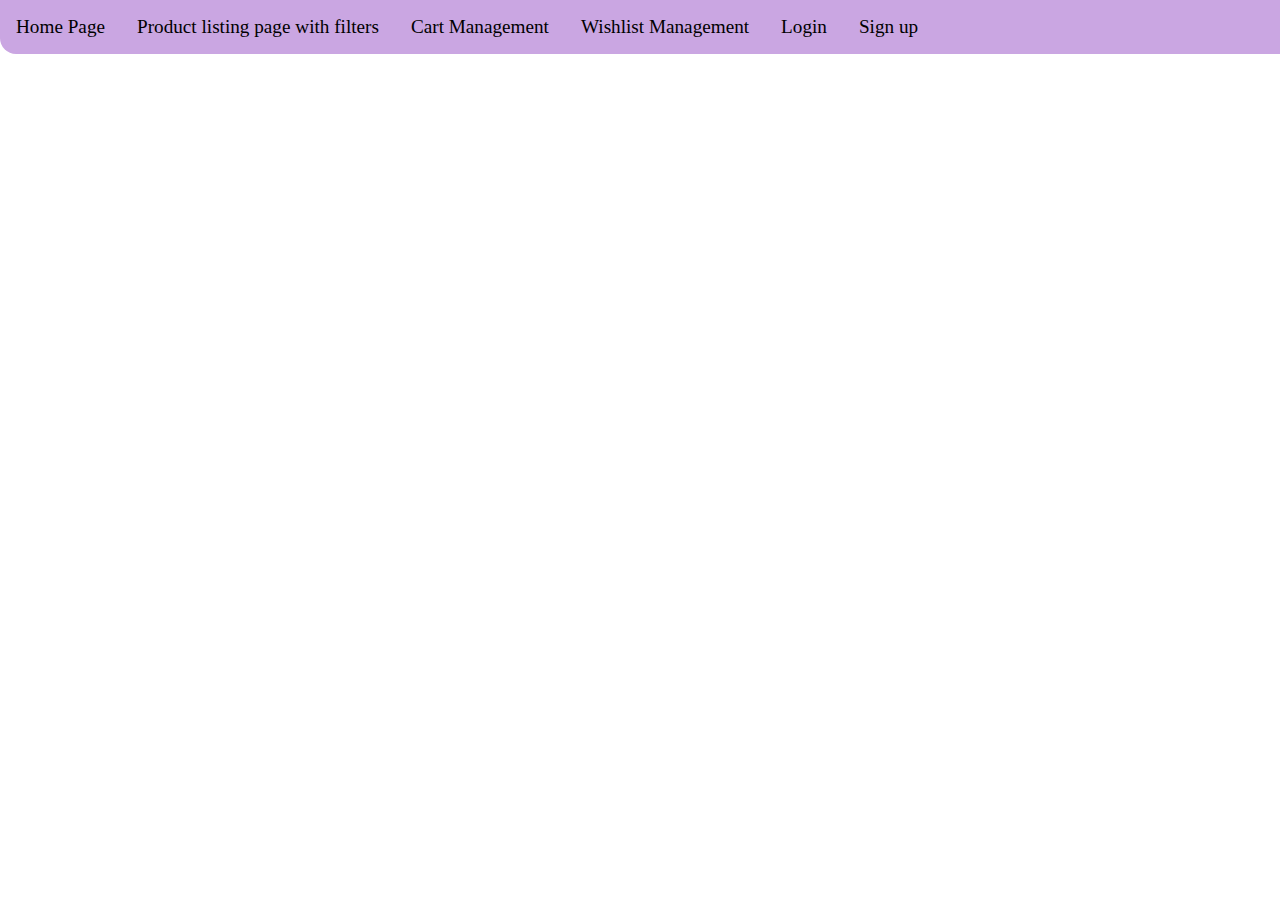
<file: index.html>
<!DOCTYPE html>
<html lang="en">
<head>
    <meta charset="UTF-8">
    <meta http-equiv="X-UA-Compatible" content="IE=edge">
    <meta name="viewport" content="width=device-width, initial-scale=1.0">
    <title>Links</title>
    <link rel="stylesheet" href="/styles.css">
</head>
<body>
    <ul class="container">
        <li class="pages-list">
           <a class="anchors" href="/HTML and CSS/home.html">Home Page</a>
        </li>
        <li class="pages-list">
            <a class="anchors" href="/HTML and CSS/Product listing page with filters/product-listing.html">Product listing page with filters</a>
        </li>
        <li class="pages-list">
            <a class="anchors" href="/HTML and CSS/Cart-management/cart.html">Cart Management</a>
        </li>
        <li class="pages-list">
            <a class="anchors" href="/HTML and CSS/Wishlist/wishlist.html">Wishlist Management</a>
        </li>
        <li class="pages-list">
            <a class="anchors" href="/HTML and CSS/Authentication/Login/login.html">Login</a>
        </li>
        <li class="pages-list">
            <a class="anchors" href="/HTML and CSS/Authentication/Sign up/signup.html">Sign up</a>
        </li>
    </ul>
    
</body>
</html>
</file>
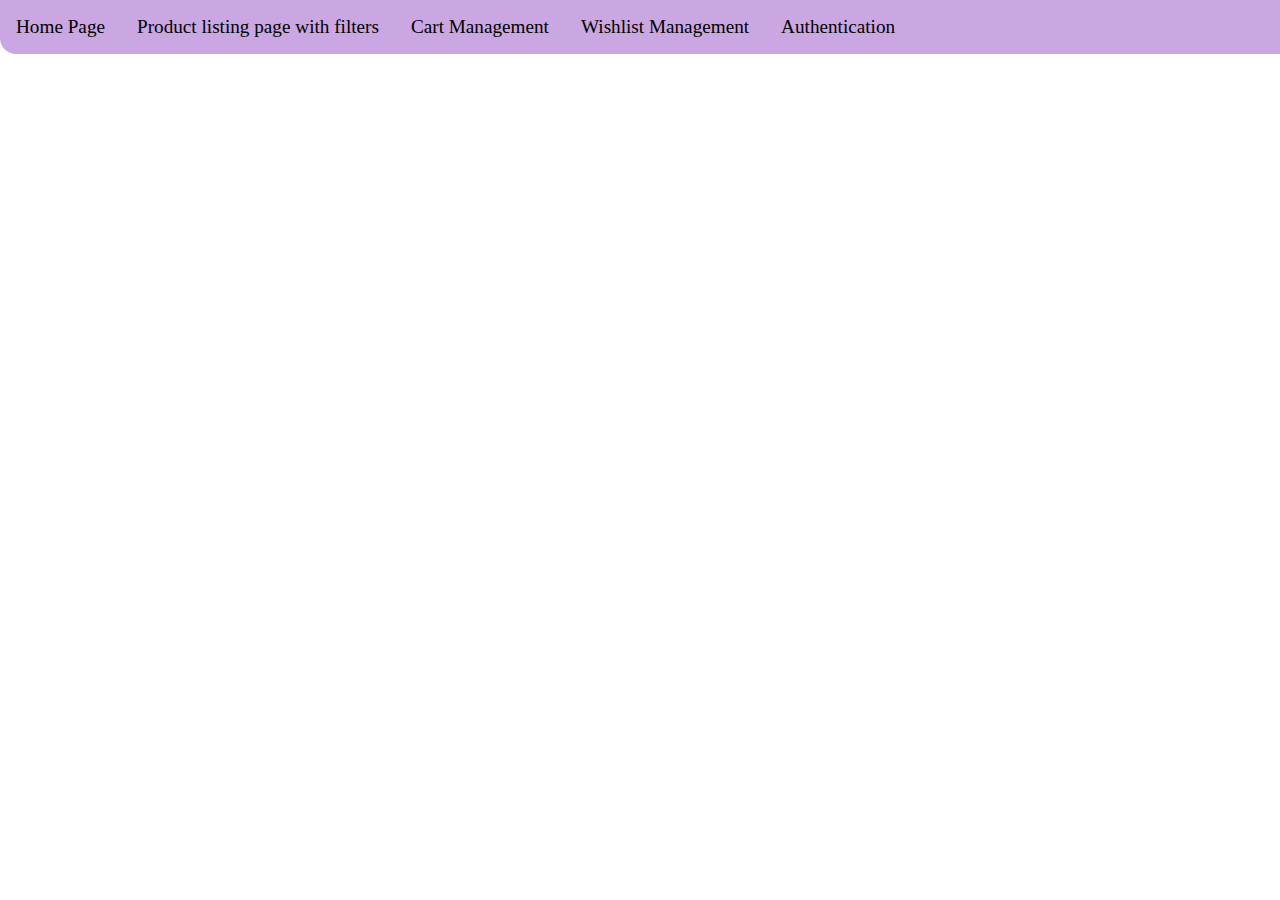
<file: HTML and CSS/index.html>
<!DOCTYPE html>
<html lang="en">
<head>
    <meta charset="UTF-8">
    <meta http-equiv="X-UA-Compatible" content="IE=edge">
    <meta name="viewport" content="width=device-width, initial-scale=1.0">
    <title>Links</title>
    <link rel="stylesheet" href="/HTML and CSS/index.css">
</head>
<body>
    <ul class=" bar">
        <li class="landing-li">
           <a class="landing-a" href="#">Home Page</a>
        </li>
        <li class="landing-li">
            <a class="landing-a" href="#">Product listing page with filters</a>
        </li>
        <li class="landing-li">
            <a class="landing-a" href="#">Cart Management</a>
        </li>
        <li class="landing-li">
            <a class="landing-a" href="#">Wishlist Management</a>
        </li>
        <li class="landing-li">
            <a class="landing-a" href="#">Authentication</a>
        </li>
    </ul>
    
</body>
</html>
</file>
<file: styles.css>
*{
    box-sizing: border-box;
    margin: 0;
    padding: 0;
}

.anchors{
    text-decoration: none;
    color: black;
    font-size: larger;
}

.pages-list{
    list-style: none;
    padding: 1rem;
}

.container{
    display: flex;
    flex-direction: row;
    flex-wrap: wrap;
    background-color: rgb(202, 166, 226);
    border-bottom-left-radius: 1rem;
}
</file>
<file: HTML and CSS/index.css>
*{
    box-sizing: border-box;
    margin: 0;
    padding: 0;
}

.landing-a{
    text-decoration: none;
    color: black;
    font-size: larger;
}

.landing-li{
    list-style: none;
    padding: 1rem;
}

.bar{
    display: flex;
    flex-direction: row;
    flex-wrap: wrap;
    background-color: rgb(202, 166, 226);
    border-bottom-left-radius: 1rem;
}
</file>
